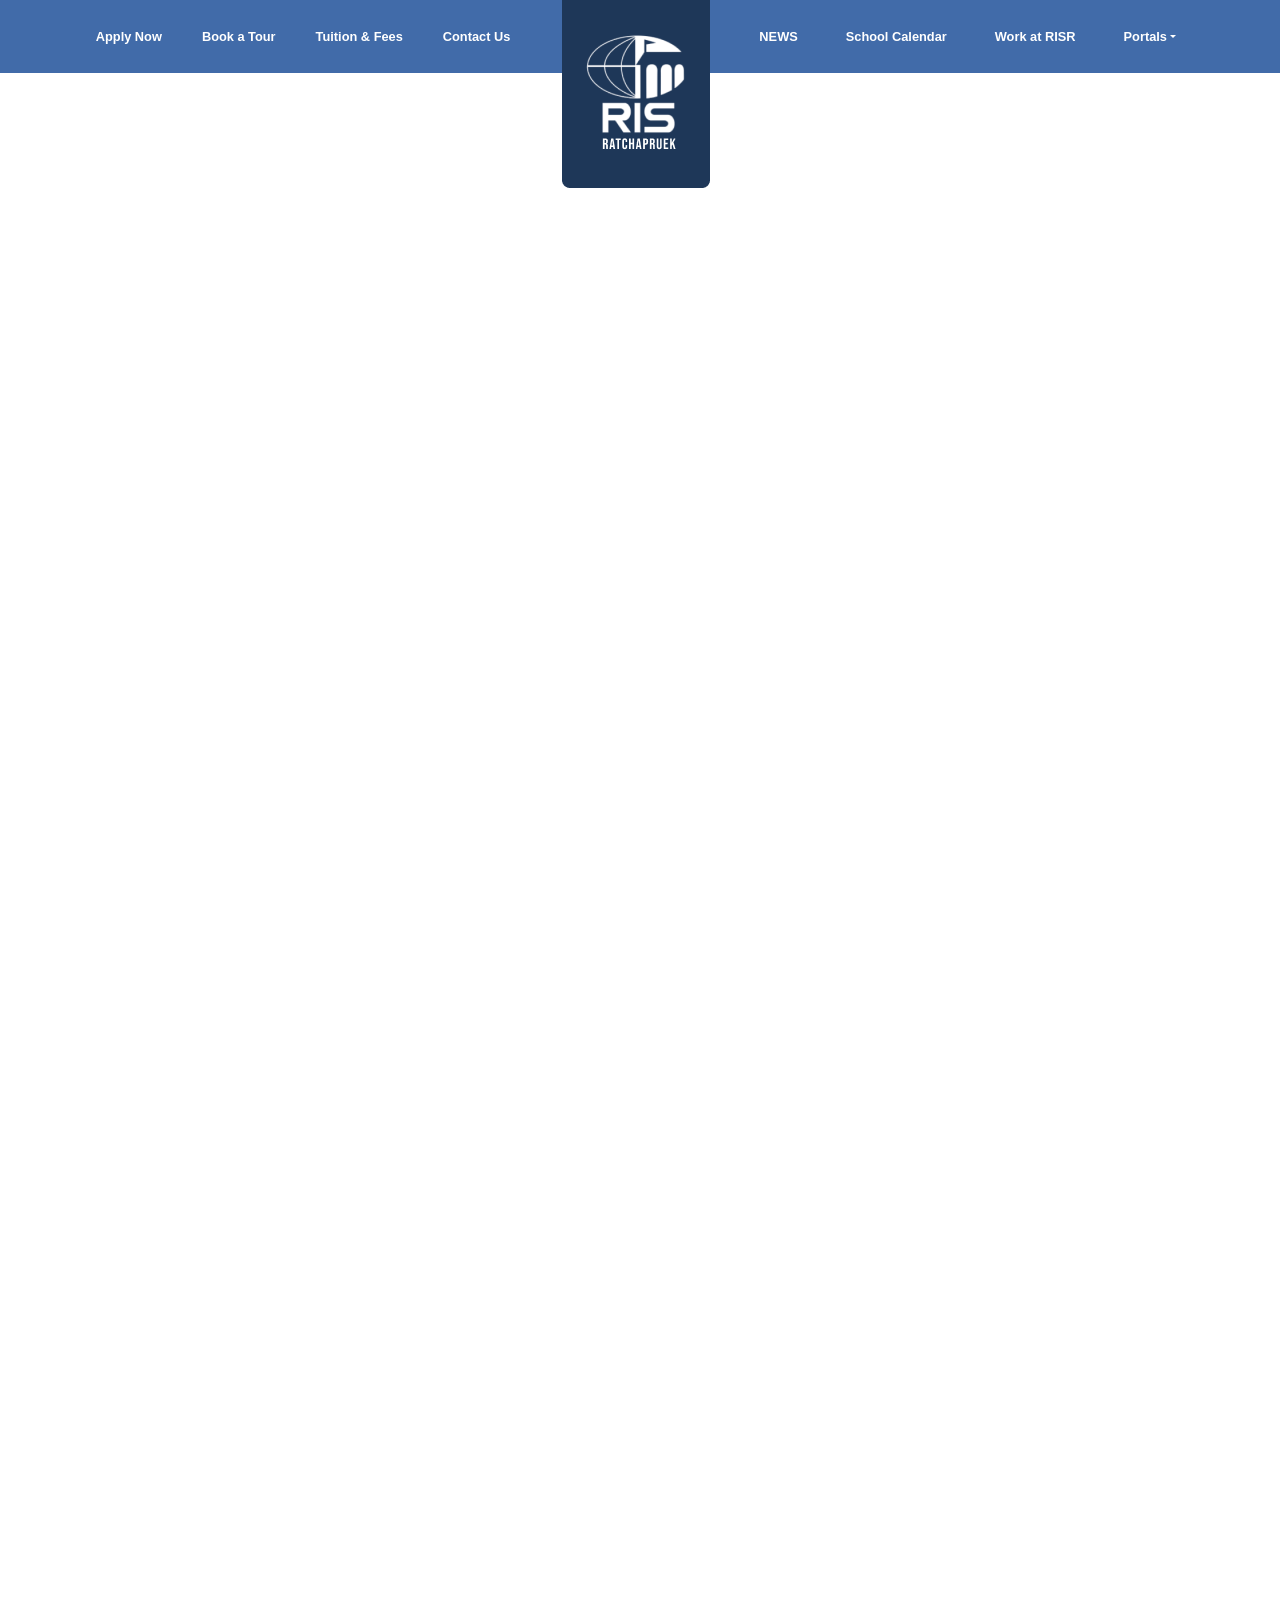
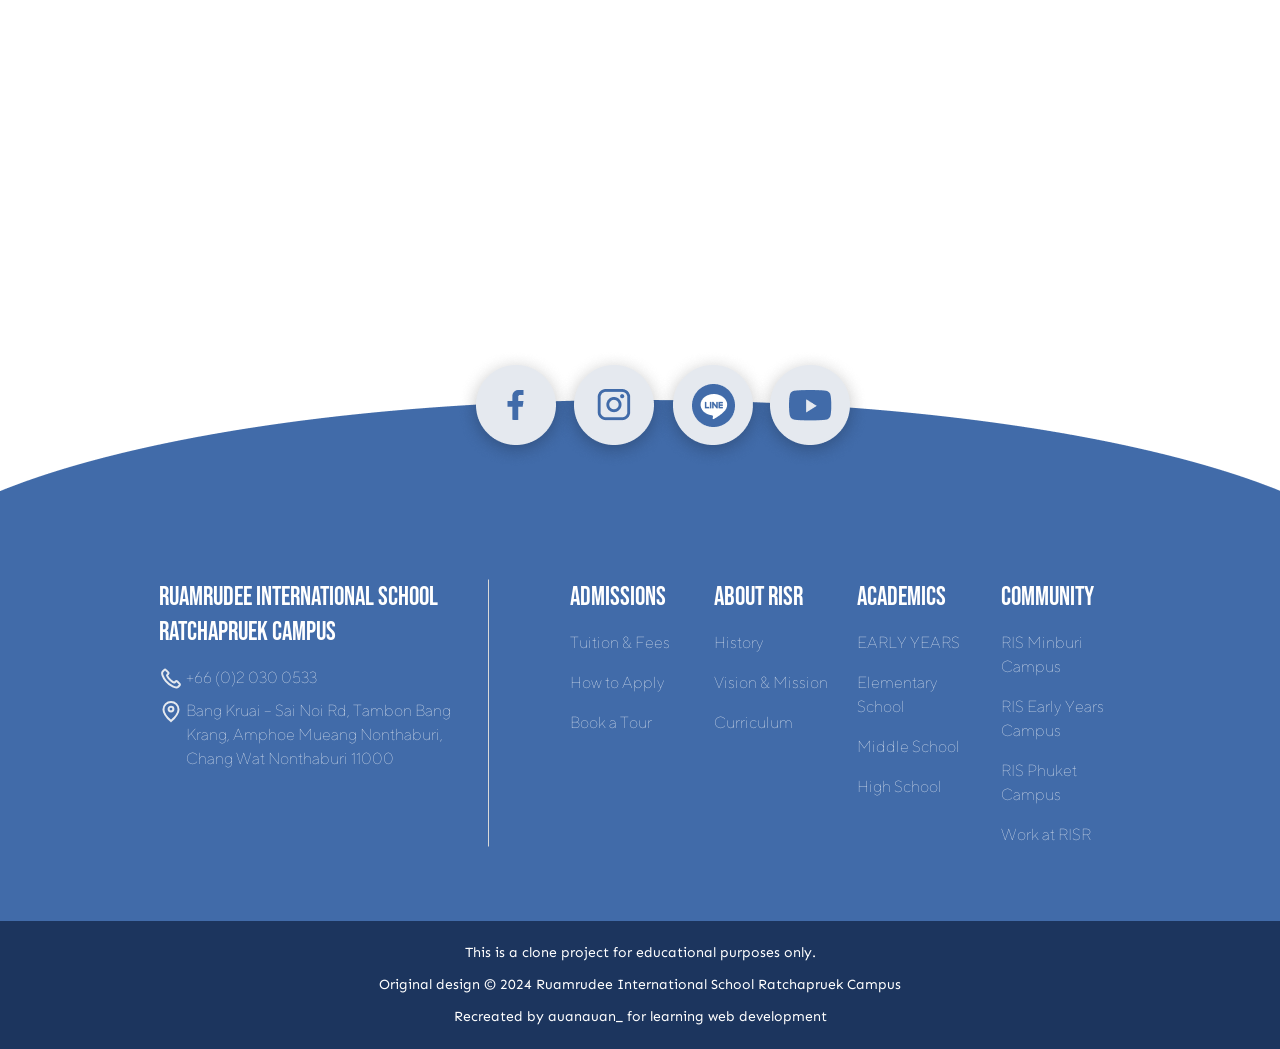
<file: pages/history.html>
<!DOCTYPE html>
<html lang="en">
<head>
    <head>
    <meta charset="UTF-8" />
    <meta name="viewport" content="width=device-width, initial-scale=1.0" />
    <title>RISR Ruamrudee International School Ratchapruek Campus</title>

    <!-- Bootstrap CSS - ใช้เวอร์ชันที่ถูกต้อง -->
    <link
      href="https://cdn.jsdelivr.net/npm/bootstrap@5.3.3/dist/css/bootstrap.min.css"
      rel="stylesheet"
      integrity="sha384-QWTKZyjpPEjISv5WaRU9OFeRpok6YctnYmDr5pNlyT2bRjXh0JMhjY6hW+ALEwIH"
      crossorigin="anonymous"
    />

    <!-- Bootstrap Icons -->
    <link
      href="https://cdn.jsdelivr.net/npm/bootstrap-icons@1.11.3/font/bootstrap-icons.css"
      rel="stylesheet"
    />

    <!-- Swiper CSS -->
    <link rel="stylesheet" href="../swiper-wrapper.css" />

    <!-- Google Fonts -->
    <link rel="preconnect" href="https://fonts.googleapis.com" />
    <link rel="preconnect" href="https://fonts.gstatic.com" crossorigin="" />
    <link
      href="https://fonts.googleapis.com/css2?family=Bebas+Neue&display=swap"
      rel="stylesheet"
    />
    <link
      href="https://fonts.googleapis.com/css2?family=Sen:wght@400..800&display=swap"
      rel="stylesheet"
    />

    <!-- Custom CSS - ต้องอยู่หลัง Bootstrap เพื่อไม่ให้ทับ utilities -->
    <link rel="stylesheet" href="../style.css" />

    <!-- Favicon -->
    <link rel="icon" type="image/x-icon" href="/logo.png" />
    <meta name="theme-color" content="#416BA9" />
    <script type="module" src="../layout/component.js"></script>
  </head>
</head>
<body>
    <div id="header"></div>
    <div style="height: 2000px;"></div>
    <div id="footer"></div>
</body>
</html>
</file>
<file: style.css>
/* ========================================
   GOOGLE FONTS SETUP
========================================= */

@font-face {
  font-family: "TT Norms Thin";
  src: url("./fonts/TT-Norms-Thin.otf") format("opentype");
  font-weight: 100;
  font-style: normal;
}

/* ========================================
   CSS VARIABLES (ROOT)
========================================= */
:root {
  /* Primary Colors */
  --color-primary: #1c355e;
  --color-secondary: #416ba9;
  --color-b0: #65b2e8;
  --color-bg: #e5e9ef;

  /* Neutral Colors */
  --color-black: #2e2e2e;
  --color-g0: #aaaaaa;
  --color-g1: #ebebeb;
  --color-white: #ffffff;

  /* Accent Colors */
  --color-red: #d1252b;

  /* Bootstrap Variables */
  --bs-body-font-family: "Sen", sans-serif;
  --bs-body-font-size: 1rem;
  --bs-body-font-weight: 400;
  --bs-body-line-height: 1.5;
  --bs-body-color: var(--color-black);
  --bs-body-bg: var(--color-white);
  --bs-body-text-align: left;

  /* Typography Scale */
  --font-size-t0: 2.5rem; /* หัวข้อใหญ่ */
  --font-size-t1: 2rem; /* หัวข้อรอง */
  --font-size-t2: 1.5rem; /* หัวข้อย่อย */
  --font-size-t3: 1.25rem; /* หัวข้อเล็ก */
  --font-size-body: 1rem; /* ข้อความปกติ */
  --font-size-small: 0.875rem; /* ข้อความเล็ก */

  /* Font Weights */
  --font-weight-light: 300;
  --font-weight-normal: 400;
  --font-weight-medium: 500;
  --font-weight-semibold: 600;
  --font-weight-bold: 700;

  /* Line Heights */
  --line-height-tight: 1.25;
  --line-height-normal: 1.5;
  --line-height-relaxed: 1.75;

  /* Spacing */
  --spacing-xs: 0.25rem;
  --spacing-sm: 0.5rem;
  --spacing-md: 1rem;
  --spacing-lg: 1.5rem;
  --spacing-xl: 2rem;
  --spacing-2xl: 3rem;

  /* Border Radius */
  --border-radius-sm: 0.25rem;
  --border-radius-md: 0.5rem;
  --border-radius-lg: 1rem;
}

/* ========================================
   RESET & BASE STYLES
========================================= */
* {
  margin: 0;
  padding: 0;
  box-sizing: border-box;
}

body {
  margin: 0;
  font-family: var(--bs-body-font-family);
  font-size: var(--bs-body-font-size);
  font-weight: var(--bs-body-font-weight);
  line-height: var(--bs-body-line-height);
  color: var(--bs-body-color);
  text-align: var(--bs-body-text-align);
  background-color: var(--bs-body-bg);
  -webkit-text-size-adjust: 100%;
  -webkit-tap-highlight-color: transparent;
}

/* ========================================
   TYPOGRAPHY CLASSES
========================================= */
.t0 {
  font-size: var(--font-size-t0);
  font-weight: var(--font-weight-bold);
  line-height: var(--line-height-tight);
}

.t1 {
  font-size: var(--font-size-t1);
  font-weight: var(--font-weight-semibold);
  line-height: var(--line-height-tight);
}

.t2 {
  font-size: var(--font-size-t2);
  font-weight: var(--font-weight-medium);
  line-height: var(--line-height-normal);
}

.t3 {
  font-size: var(--font-size-t3);
  font-weight: var(--font-weight-medium);
  line-height: var(--line-height-normal);
}

h1 {
  color: var(--color-primary);
  font-size: 50px;
}

/* ========================================
   LAYOUT COMPONENTS
========================================= */
.container-fluid {
  max-width: 2000px !important;
}

.w-100 {
  max-width: 2000px !important;
}

/* ========================================
   NAVIGATION
========================================= */
.nav-bg {
  background: var(--color-secondary);
  height: 73px;
}

/* ========================================
   BUTTON COMPONENTS
========================================= */
.recent-button {
  padding: 14px 48px;
  border-radius: 40px;
  border: 2px solid var(--color-secondary);
  color: var(--color-secondary);
  background: transparent;
  transition: all 0.3s ease;
}

.recent-button:hover {
  background: var(--color-secondary);
  color: var(--color-white);
}

/* ========================================
   NEWS CARD COMPONENT
========================================= */

.news {
  border-radius: 16px;
  background: var(--B-G-White, #fff);
  box-shadow: 0px 4px 16px 0px rgba(0, 0, 0, 0.25);
  width: 250px;
  position: relative;
  height: 285px;
}

.news img {
  width: 100%;
  height: 125px;
  border-radius: 16px 16px 0px 0px;
  object-fit: cover;
}

.news h5 {
  padding-left: 10px;
  font-size: 14px;
}

/* ========================================
   DATE BADGE COMPONENT
========================================= */

.date {
  background: #416ba9;
  border-radius: 50%;
  width: 70px;
  height: 70px;
  color: #fff;
  padding-top: 5px;
  border: 7px solid #fff;
  position: absolute;
  /* z-index: 1; */
  left: 20px;
  top: 95px;
}

.date p {
  text-align: center;
  font-size: 13px;
  font-weight: bold;
}

/* ========================================
   UTILITY CLASSES
========================================= */

.mg-t {
  margin-top: var(--spacing-2xl) !important;
}

.more {
  position: absolute;
  bottom: 10px;
  left: 20px;
}

/* ========================================
   SWIPER & IMAGE COMPONENTS
========================================= */

.swiper {
  width: 100%;
}

.box_img img {
  width: 100%;
  max-height: 250px;
  object-fit: cover;
  box-shadow: 0 4px 8px rgba(0, 0, 0, 0.2);
}

/* ========================================
   RESPONSIVE TYPOGRAPHY
========================================= */
@media (max-width: 768px) {
  .t0 {
    font-size: calc(var(--font-size-t0) * 0.7);
  }

  .t1 {
    font-size: calc(var(--font-size-t1) * 0.8);
  }

  .t2 {
    font-size: calc(var(--font-size-t2) * 0.85);
  }

  .t3 {
    font-size: calc(var(--font-size-t3) * 0.9);
  }
}

/* ========================================
   DISPLAY & VISIBILITY UTILITIES
========================================= */
.phone {
  display: none !important;
}

.desktop {
  display: block !important;
}

/* ========================================
   FOOTER COMPONENT
========================================= */
.footer {
  width: 100%;
}

/* ========================================
   FOOD COMPONENTS
========================================= */
.container_food {
  position: relative;
}

.top_food {
  position: absolute;
  margin-top: -32rem;
  left: 50%;
  transform: translate(-50%, -50%);
  width: 90%;
}

.centered_food {
  position: absolute;
  left: 50%;
  transform: translate(-50%, -50%);
  width: 90%;
  padding: 95px;
}

.food_text_thick {
  color: var(--color-white);
  font-family: "Bebas Neue", sans-serif;
  font-size: 2vw;
  font-style: normal;
  font-weight: 400;
  line-height: 35px;
}

.food_text_thick2 {
  color: var(--color-white);
  font-family: "TT Norms Thin", sans-serif;
  font-size: 16px;
  font-style: normal;
  font-weight: 300;
  line-height: 24px;
}

.food_text_thick2:hover {
  color: var(--color-white);
}

.food_text_end {
  color: var(--color-bg);
  font-size: 16px;
  font-style: normal;
  font-weight: 300;
  line-height: 24px;
}

/* ========================================
   ENHANCED NAVIGATION
========================================= */
.nav-link1 {
  color: var(--color-white);
  text-align: center;
  font-family: "Cabin", sans-serif;
  font-size: 16px;
  font-style: normal;
  font-weight: 600;
  line-height: 14px;
  margin-top: -154px;
}

.nav-link1:focus,
.nav-link1:hover {
  color: var(--color-white);
  text-decoration: underline;
  text-underline-offset: 15px;
  background: none;
}

.nav-link-bt {
  color: var(--color-white);
  text-align: center;
  font-family: "Bebas Neue", sans-serif;
  font-size: 32px;
  font-style: normal;
  font-weight: 400;
  line-height: 24px;
}

.nav-link-bt:hover {
  color: var(--color-white);
  text-decoration: underline;
  text-underline-offset: 15px;
  background: none;
}

.nav-link-bt2 {
  color: var(--color-white);
  text-align: center;
  font-family: "Bebas Neue", sans-serif;
  font-size: 100%;
  font-style: normal;
  font-weight: 400;
  line-height: 24px;
}

.nav-link2 {
  color: var(--color-white);
  text-align: center;
  font-size: 1rem;
  font-style: normal;
  font-weight: 500;
  line-height: 32px;
  margin: -20px auto;
}

.nav-link22 {
  color: var(--color-white);
  text-align: center;
  font-size: 20px;
  font-style: normal;
  font-weight: 500;
  line-height: 32px;
  margin-top: 40px;
}

.nav-link3 {
  color: var(--color-white);
  text-align: center;
  font-size: 32px;
  font-style: normal;
  font-weight: 400;
  line-height: 32px;
  margin-top: -10px;
  padding: 0px 30px;
}

/* ========================================
   DROPDOWN COMPONENTS
========================================= */
.nav-item.dropdown:hover .dropdown-menu {
  display: block;
  margin-top: 0;
  transition: all 0.3s ease-in-out;
}

.dropdown-item {
  color: var(--color-black);
  font-style: normal;
  font-weight: 500;
  line-height: 32px;
}

.dropdown-item:hover {
  color: var(--color-secondary);
  background: none;
}

.dropdown-menu2 {
  border-radius: 8px;
  width: auto;
  padding: 10px 10px 20px 10px;
  margin-top: 10px;
}

.dropdown-menu2::before {
  content: " ";
  position: absolute;
  width: 0;
  height: 10px;
  top: -10px;
  left: 50px;
  margin-left: -10px;
  border-style: solid;
  border-width: 0 10px 10px 10px;
  border-color: transparent transparent var(--color-secondary) transparent;
}

.dropdown-menu3 {
  border-radius: 8px;
  width: auto;
  padding: 10px 10px 20px 10px;
  margin-top: 10px;
}

.dropdown-menu3::before {
  content: " ";
  position: absolute;
  width: 0;
  height: 10px;
  top: -10px;
  left: 30px;
  margin-left: -10px;
  border-style: solid;
  border-width: 0 10px 10px 10px;
  border-color: transparent transparent var(--color-secondary) transparent;
}

/* ========================================
   PHONE LINK COMPONENT
========================================= */
.phone-link {
  color: var(--color-white);
  text-decoration: none;
  cursor: pointer;
}

.phone-link:hover {
  text-decoration: underline;
}

/* ========================================
   WELCOME SECTION
========================================= */
.welcome {
  padding: 40px 120px;
}

/* ========================================
   FONT FACE
========================================= */
@font-face {
  font-family: "Avenir";
  src: url("path/TTNorms-Thin.otf");
}

/* ========================================
   MOBILE RESPONSIVE (max-width: 819px)
========================================= */
@media only screen and (max-width: 819px) {
  .phone {
    display: block !important;
  }

  .desktop {
    display: none !important;
  }

  .d-md-block {
    display: none !important;
  }

  .d-md-none {
    display: block !important;
  }

  .navbar {
    position: fixed;
  }

  .nav {
    flex-flow: column;
    position: fixed;
    margin-top: -1.5rem;
  }

  .nav-link2.nav-link {
    position: absolute;
    top: 110%;
    left: 50%;
    transform: translate(-50%, -50%);
  }

  .nav-link3 {
    font-size: 1rem;
    margin-top: -10px;
    padding: 0px 30px;
  }

  /* Food Components Mobile */
  .container_food {
    position: relative;
  }

  .centered_food {
    position: absolute;
    top: 60%;
    left: 50%;
    transform: translate(-50%, -50%);
    width: 90%;
    padding: 0%;
    margin-top: 0%;
  }

  .top_food {
    position: absolute;
    margin-top: -21rem;
    left: 50%;
    transform: translate(-50%, -50%);
    width: 90%;
  }

  .food_text_thick {
    font-size: 20px;
    line-height: 48px;
    margin-top: -15px;
    text-align: center;
  }

  /* News Cards Mobile */
  .news {
    margin: 7% 2%;
    width: 250px;
    height: 300px;
  }

  .news img {
    width: 250px;
    height: 125px;
    border-radius: 16px 16px 0px 0px;
  }

  .mg-t {
    margin-top: var(--spacing-md) !important;
    margin-bottom: var(--spacing-2xl) !important;
  }

  .news h5 {
    padding-left: 5px;
    font-size: 22px;
    text-align: left;
  }

  .date {
    left: 10px;
    top: 60px;
  }

  .more {
    bottom: 5px;
    left: 5px;
  }

  .swiper-slide {
    text-align: center;
    font-size: 18px;
    display: flex;
    justify-content: center;
    align-items: center;
    margin-left: -2rem;
  }
}

/* ========================================
   MEDIUM SCREENS (max-width: 1117px)
========================================= */
@media (max-width: 1117px) {
  .phone {
    display: block !important;
  }

  .desktop {
    display: none !important;
  }
}

/* ========================================
   RESPONSIVE NAVIGATION (901px - 1300px)
========================================= */
@media only screen and (min-width: 901px) and (max-width: 1300px) {
  .phone {
    display: block !important;
  }

  .desktop {
    display: none !important;
  }

  .nav-link1 {
    font-size: 1vw;
  }

  .nav-link-bt2 {
    font-size: 1.6vw;
  }
}

/* ========================================
   RESPONSIVE NAVIGATION (1301px - 1499px)
========================================= */
@media only screen and (min-width: 1301px) and (max-width: 1499px) {
  .phone {
    display: none !important;
  }

  .desktop {
    display: block !important;
  }

  .nav-link1 {
    font-size: 1vw;
  }

  .nav-link-bt2 {
    font-size: 1.3vw;
  }
}

/* ========================================
   RESPONSIVE NAVIGATION (1500px - 2000px)
========================================= */
@media only screen and (min-width: 1500px) and (max-width: 2000px) {
  .phone {
    display: none !important;
  }

  .desktop {
    display: block !important;
  }

  .nav-link1 {
    font-size: 1vw;
  }

  .nav-link-bt2 {
    font-size: 1.5vw;
  }
}

/* ========================================
   CSS
========================================= */

.phone {
  display: none !important;
}

.desktop {
  display: block !important;
}

.footer {
  width: 100%;
}

.top_food {
  margin-top: -36rem;
  margin-bottom: 14rem;
}

.centered_food {
  margin-top: -13rem;
  padding: 95px;
}

.nav-item.dropdown:hover .dropdown-menu {
  display: block;
  margin-top: 0;
  /* Adjust if needed */
  transition: all 10s ease-in-out;
}

.phone-link {
  color: #fff;
  /* สีของข้อความ */
  text-decoration: none;
  /* ลบเส้นใต้ลิงก์ */
  cursor: pointer;
  /* เปลี่ยน cursor เมื่อ hover */
}

.phone-link:hover {
  text-decoration: underline;
  /* เพิ่มเส้นใต้เมื่อ hover */
}

@font-face {
  font-family: "Avenir";
  src: url("path/TTNorms-Thin.otf");
}

.nav-bg {
  background: var(--Main-Secondary, #416ba9);
  height: 73px;
}

.nav-link1 {
  color: var(--B-G-White, #fff);
  text-align: center;

  /* Header/H0 */
  font-family: "Cabin", Sans-serif;
  font-size: 16px;
  /* ขนาดฟอนต์เป็น 2% ของความกว้างของ viewport */
  font-style: normal;
  font-weight: 600;
  line-height: 14px;
  margin-top: -154px;
  /* 160% */
}

.nav-link1:focus {
  color: var(--B-G-White, #fff);
}

.nav-link-bt {
  color: var(--B-G-White, #fff);
  text-align: center;

  /* Topic/T3 */
  font-family: "Bebas Neue";
  font-size: 32px;
  font-style: normal;
  font-weight: 400;
  line-height: 24px;
  /* 75% */
}

.nav-link2 {
  color: var(--B-G-White, #fff) !important;
  text-align: center !important;

  /* Header/H0 */
  font-size: 1rem !important;
  font-style: normal !important;
  font-weight: 500 !important;
  line-height: 32px !important;
  /* 160% */
  margin: -20px auto !important;
}

.nav-link22 {
  color: var(--B-G-White, #fff);
  text-align: center;

  /* Header/H0 */
  font-size: 20px;
  font-style: normal;
  font-weight: 500;
  line-height: 32px;
  margin-top: 40px;
  /* 160% */
}

.nav-link3 {
  color: var(--B-G-White, #fff);
  text-align: center;

  /* Header/H0 */
  font-size: 32px;
  font-style: normal;
  font-weight: 400;
  line-height: 32px;
  margin-top: -10px;
  padding: 0px 30px 0px 30px;
  /* 160% */
}

.nav-link1:hover {
  color: var(--B-G-White, #fff);
  text-align: center;
  background: none;

  /* Header/H0 */
  text-decoration: underline;
  text-underline-offset: 15px;

  /* 160% */
}

.nav-link-bt:hover {
  color: var(--B-G-White, #fff);
  text-align: center;
  background: none;
  /* Topic/T3 */
  font-family: "Bebas Neue";
  font-size: 32px;
  font-style: normal;
  font-weight: 400;
  line-height: 24px;
  /* 75% */
  text-decoration: underline;
  text-underline-offset: 15px;
  /* 160% */
}

.nav-link-bt2:hover {
  color: var(--B-G-White, #fff) !important;
  text-align: center !important;
  background: none !important;
  /* Topic/T3 */
  font-family: "Bebas Neue" !important;
  font-style: normal !important;
  font-weight: 400 !important;
  line-height: 24px !important;
  /* 75% */
}

.welcome {
  padding: 40px 120px 40px 120px;
}

.dropdown-item:hover {
  color: #416ba9;
  background: none;
}

.dropdown-menu2 {
  border-radius: var(--8, 8px);
  width: auto;
  padding: 10px 10px 20px 10px;
  margin-top: 10px;
}

.dropdown-menu2::before {
  content: " ";
  position: absolute;
  width: 0;
  height: 10px;
  top: -10px;
  left: 50px;
  margin-left: -10px;
  border-style: solid;
  border-width: 0 10px 10px 10px;
  border-color: transparent transparent #416ba9 transparent;
}

.dropdown-menu3 {
  border-radius: var(--8, 8px);
  width: auto;
  padding: 10px 10px 20px 10px;
  margin-top: 10px;
}

.dropdown-menu3::before {
  content: " ";
  position: absolute;
  width: 0;
  height: 10px;
  top: -10px;
  left: 30px;
  margin-left: -10px;
  border-style: solid;
  border-width: 0 10px 10px 10px;
  border-color: transparent transparent #416ba9 transparent;
}

@media (max-width: 1117px) {
  .phone {
    display: block !important;
  }

  .desktop {
    display: none !important;
  }

  .d-md-block {
    display: none !important;
  }

  .navbar {
    position: fixed;
  }

  .nav {
    flex-flow: column;
    position: fixed;
    margin-top: -1.5rem;
  }

  .nav-link2.nav-link {
    position: absolute;
    top: 110%;
    left: 50%;
    transform: translate(-50%, -50%);
  }

  .d-md-none {
    display: block !important;
  }

  .nav-link3 {
    color: var(--B-G-White, #fff);
    text-align: center;

    /* Header/H0 */
    font-size: 1rem;
    font-style: normal;
    font-weight: 400;
    line-height: 32px;
    margin-top: -10px;
    padding: 0px 30px 0px 30px;
    /* 160% */
  }
}

/* หน้าจอขนาดระหว่าง 900px ถึง 1312px */
@media only screen and (min-width: 901px) and (max-width: 1300px) {
  .phone {
    display: block !important;
  }

  .desktop {
    display: none !important;
  }

  .nav-link1 {
    font-size: 1vw;
  }

  .nav-link-bt2 {
    font-size: 1.6vw !important;
  }
}

@media only screen and (min-width: 1301px) and (max-width: 1499px) {
  .phone {
    display: none !important;
  }

  .desktop {
    display: block !important;
  }

  .nav-link1 {
    font-size: 1vw;
  }

  .nav-link-bt2 {
    font-size: 1.3vw !important;
  }
}

@media only screen and (min-width: 1500px) and (max-width: 2000px) {
  .phone {
    display: none !important;
  }

  .desktop {
    display: block !important;
  }

  .nav-link1 {
    font-size: 1vw;
  }

  .nav-link-bt2 {
    font-size: 1.5vw !important;
  }
}

* {
  margin: 0;
  padding: 0;
  box-sizing: border-box;
  margin-top: 0;
}

*a {
  color: #fff;
}

.food_text_thick {
  font-weight: bold;
  color: #fff;
  font-size: 3vh;
}

.food_text_thick2 {
  color: #fff;
}

.container_food {
  position: relative;
}

.centered_food {
  position: absolute;
  left: 50%;
  transform: translate(-50%, -50%);
  width: 90%;
}

.top_food {
  position: absolute;
  margin-top: -32rem;
  left: 50%;
  transform: translate(-50%, -50%);
  width: 90%;
}

.food_text_end {
  color: var(--Main-BG, #e5e9ef);
  /* Body/B1 */
  font-size: 16px;
  font-style: normal;
  font-weight: 300;
  line-height: 24px;
}

.food_text_thick {
  color: #fff;

  font-family: "Bebas Neue";
  font-size: 2vw;
  font-style: normal;
  font-weight: 400;
  line-height: 35px;
  /* 133.333% */
}

.food_text_thick2 {
  color: #fff;

  /* Body/B1 */
  font-family: "TT Norms Thin", sans-serif;
  font-size: 16px;
  font-style: normal;
  font-weight: 300;
  line-height: 24px;
}

.food_text_thick2:hover {
  color: #fff;

  /* Body/B1 */
  font-family: "TT Norms Thin", sans-serif;
  font-size: 16px;
  font-style: normal;
  font-weight: 300;
  line-height: 24px;
}

@media only screen and (max-width: 819px) {
  .container_food {
    position: relative;
    /* text-align: center; */

    /* color: white; */
  }

  .centered_food {
    position: absolute;
    top: 60%;
    left: 50%;
    transform: translate(-50%, -50%);
    width: 90%;
    padding: 0%;
    margin-top: 0%;
  }

  .top_food {
    position: absolute;
    margin-top: -21rem;
    left: 50%;
    transform: translate(-50%, -50%);
    width: 90%;
  }

  .food_text_thick {
    color: #fff;

    font-family: "Bebas Neue";
    font-size: 20px;
    font-style: normal;
    font-weight: 400;
    line-height: 48px;
    margin-top: -15px;
    text-align: center;
    /* 133.333% */
  }

  .food_text_thick2 {
    color: #fff;

    /* Body/B1 */
    font-family: "Sen", sans-serif;
    font-size: 16px;
    font-style: normal;
    font-weight: 300;
    line-height: 24px;
  }
}

/* ========================================
   CSS
========================================= */

.content_top {
  display: flex !important;
  flex-direction: row !important;
  width: 100%;
}

.custom-col-md-12 {
  flex: 0 0 100%;
  max-width: 100%;
}

@media only screen and (max-width: 1300px) {
  .content_top {
    display: flex !important;
    flex-direction: column !important;
    width: 100%;
  }

  .custom-col-md-12 {
    flex: 0 0 100%;
    width: 50%;
  }

  .welcome {
    padding: 10px 20px 20px 20px !important;
  }
}

.mobile_content_top {
  display: flex !important;
  flex-direction: column !important;
}

.hero-image {
  background-image: linear-gradient(
      to bottom,
      rgba(0, 0, 0, 0.4),
      rgba(0, 0, 0, 0.4)
    ),
    url("img/Facilities.jpg");
  background-position: center;
  background-repeat: no-repeat;
  background-size: cover;
  position: relative;
  height: 800px;
  padding-top: 40%;
  margin-bottom: 80px;
  border-bottom: 10px solid var(--Main-Secondary, #959498);
}

.hero-text {
  text-align: center;
  position: absolute;
  top: 50%;
  left: 50%;
  transform: translate(-50%, -50%);
  color: white;
}

.hero-text h1 {
  color: var(--B-G-White, #fff);
  text-align: center;
  font-family: "Bebas Neue";
  font-size: 96px;
  font-style: normal;
  font-weight: 400;
  line-height: 120px;
  /* 125% */
  letter-spacing: 5.76px;
}

.hero-text button {
  border-radius: 32px;
  border: 1px solid var(--B-G-White, #fff);
  display: flex;
  width: 169px;
  padding: 8px 32px;
  justify-content: center;
  align-items: center;
  background-color: transparent;
  color: #fff;
}

.hero-text button:hover {
  border-radius: 32px;
  border: 1px solid var(--B-G-White, #fff);
  display: flex;
  width: 169px;
  padding: 8px 32px;
  justify-content: center;
  align-items: center;
  background-color: #fff;
  color: #1c355e;
}

.text1 {
  color: var(--Main-Primary, #1c355e);

  /* Topic/T0 */
  font-family: "Bebas Neue";
  font-size: 64px;
  font-style: normal;
  font-weight: 400;
  line-height: 80px;
  margin-top: 3rem !important;
  /* 125% */
}

.text1-1 {
  color: var(--Main-Primary, #1c355e);

  /* Topic/T0 */
  font-family: "Bebas Neue";
  font-size: 64px;
  font-style: normal;
  font-weight: 400;
  line-height: 80px;
  /* 125% */
}

.text2 {
  color: #000;

  /* Body/B1 */

  font-size: 16px;
  font-style: normal;
  font-weight: 400;
  line-height: 24px;
}

.text3 {
  color: var(--Main-Primary, #1c355e);
  text-align: center;

  /* Topic/T2 */
  font-family: "Bebas Neue";
  font-size: 36px;
  font-style: normal;
  font-weight: 400;
  line-height: 48px;
  /* 133.333% */
}

.img1 {
  border-radius: var(--8, 8px);
}

.welcome {
  padding: 40px 120px 40px 120px;
}

.phone {
  display: none !important;
}

.desktop {
  display: block !important;
}

@media only screen and (max-width: 1433px) {
  .welcome {
    padding: 40px 80px 40px 80px !important;
  }

  .desktop {
    display: block !important;
  }

  .phone {
    display: none !important;
  }
}

@media (max-width: 1117px) {
  .phone {
    display: block !important;
  }

  .desktop {
    display: none !important;
  }
}

.container_bg {
  position: relative;
  text-align: center;
}

.centered {
  position: absolute;
  top: 70%;
  left: 400px;
  transform: translate(-50%, -50%);
}

.text_top {
  color: var(--B-G-White, #fff);
  /* Topic/T0 */
  font-family: "Bebas Neue";
  font-size: 64px;
  font-style: normal;
  font-weight: 400;
  line-height: 80px;
  text-align: start;
}

.centered button {
  border-radius: 32px;
  border: 1px solid var(--B-G-White, #fff);
  display: flex;
  width: 169px;
  padding: 8px 32px;
  justify-content: center;
  align-items: center;
  background-color: transparent;
  color: #fff;
  font-size: 16px;
  font-style: normal;
  font-weight: 300;
  line-height: 24px;
}

.centered button:hover {
  border-radius: 32px;
  border: 1px solid var(--B-G-White, #fff);
  display: flex;
  width: 169px;
  padding: 8px 32px;
  justify-content: center;
  align-items: center;
  background-color: #fff;
  color: #1c355e;
  font-size: 16px;
  font-style: normal;
  font-weight: 300;
  line-height: 24px;
}

.white-btn:hover {
  background: #416ba9;
  color: #fff;
}

.blue-btn {
  font-size: 20px;
  width: 100%;
  border-radius: 40px;
  padding: 14px 48px;
  border: 2px solid var(--Main-Secondary, #416ba9);
  background: var(--Main-Secondary, #416ba9);
  color: #fff;
}

.white-btn {
  font-size: 20px;
  width: 100%;
  padding: 14px 48px;
  border-radius: 40px;
  border: 2px solid var(--Main-Secondary, #416ba9);
  background: var(--Main-BG, #e5e9ef);
  color: #416ba9;
}

.text_ri {
  text-align: right;
}

.card-title {
  font-size: 20px;
}

@media screen and (min-width: 1460px) {
  .d-none {
    display: none;
  }

  .d-md-block {
    display: block;
  }
}

@media only screen and (min-width: 200px) and (max-width: 1117px) {
  @media (orientation: portrait) {
    .welcome {
      padding: 40px 16px 40px 16px !important;
    }

    .centered {
      position: absolute;
      top: 210px;
      left: 50%;
      transform: translate(-50%, -50%);
      width: 90%;
    }

    .text_top {
      color: var(--B-G-White, #fff);
      text-align: center;
      /* Topic/T0 */
      font-family: "Bebas Neue";
      font-size: 55px;
      font-style: normal;
      font-weight: 400;
      line-height: 80px;
    }

    .text_top2 {
      color: var(--B-G-White, #fff);
      text-align: center;
      /* Topic/T0 */
      font-family: "Bebas Neue";
      font-size: 50px;
      font-style: normal;
      font-weight: 400;
      line-height: 80px;
      margin-top: -30px;
    }

    .text1 {
      color: var(--Main-Primary, #1c355e);

      /* Topic/T0 */
      font-family: "Bebas Neue";
      font-size: 36px;
      font-style: normal;
      font-weight: 400;
      margin-top: 3rem !important;
      /* 125% */
    }

    .text1-1 {
      color: var(--Main-Primary, #1c355e);

      /* Topic/T0 */
      font-family: "Bebas Neue";
      font-size: 32px;
      font-style: normal;
      font-weight: 400;
      /* 125% */
    }

    .text_ri {
      text-align: start;
    }

    .blue-btn {
      font-size: 16px;
      width: 100%;
      border-radius: 40px;
      padding: 14px 48px;
      border: 2px solid var(--Main-Secondary, #416ba9);
      background: var(--Main-Secondary, #416ba9);
      color: #fff;
    }

    .white-btn {
      font-size: 16px;
      width: 100%;
      padding: 14px 48px;
      border-radius: 40px;
      border: 2px solid var(--Main-Secondary, #416ba9);
      background: var(--Main-BG, #e5e9ef);
      color: #416ba9;
    }

    .video-container {
      position: relative;
      width: 100%;
      height: 100%;
    }

    .video-container video {
      width: 100%;
      height: 100%;
      object-fit: cover;
    }

    .phone {
      display: block !important;
    }

    .desktop {
      display: none !important;
    }
  }
}

@media only screen and (max-width: 600px) {
  @media (orientation: landscape) {
    .welcome {
      padding: 40px 16px 40px 16px !important;
    }

    .phone {
      display: block !important;
    }

    .desktop {
      display: none !important;
    }

    .centered {
      position: absolute;
      top: 210px;
      left: 0%;
      width: 90%;
    }

    .text_top {
      color: var(--B-G-White, #fff);
      text-align: center;
      /* Topic/T0 */
      font-family: "Bebas Neue";
      font-size: 55px;
      font-style: normal;
      font-weight: 400;
      line-height: 80px;
    }

    .text_top2 {
      color: var(--B-G-White, #fff);
      text-align: center;
      /* Topic/T0 */
      font-family: "Bebas Neue";
      font-size: 50px;
      font-style: normal;
      font-weight: 400;
      line-height: 80px;
      margin-top: -30px;
    }

    .text1 {
      color: var(--Main-Primary, #1c355e);

      /* Topic/T0 */
      font-family: "Bebas Neue";
      font-size: 36px;
      font-style: normal;
      font-weight: 400;
      /* 125% */
    }

    .text1-1 {
      color: var(--Main-Primary, #1c355e);

      /* Topic/T0 */
      font-family: "Bebas Neue";
      font-size: 32px;
      font-style: normal;
      font-weight: 400;
      /* 125% */
    }

    .text_ri {
      text-align: start;
    }

    .blue-btn {
      font-size: 16px;
      width: 100%;
      border-radius: 40px;
      padding: 14px 48px;
      border: 2px solid var(--Main-Secondary, #416ba9);
      background: var(--Main-Secondary, #416ba9);
      color: #fff;
    }

    .white-btn {
      font-size: 16px;
      width: 100%;
      padding: 14px 48px;
      border-radius: 40px;
      border: 2px solid var(--Main-Secondary, #416ba9);
      background: var(--Main-BG, #e5e9ef);
      color: #416ba9;
    }

    .video-container {
      position: relative;
      width: 100%;
      height: 100%;
    }

    .video-container video {
      width: 100%;
      height: 100%;
      object-fit: cover;
    }

    .video {
      height: auto !important;
      object-fit: cover;
    }

    .text-startl {
      text-align: center;
    }
  }
}

/* ========================================
   CSS
========================================= */

section {
  display: flex;
  height: 100%;
  display: flex;
  align-items: center;
  justify-content: center;
}

.bg_1,
.bg_2,
.bg_3,
.bg_4 {
  background-position: center;
  background-repeat: no-repeat;
  background-size: cover;
  height: 100%;
  display: flex;
  align-items: flex-end;
  justify-content: center;
  padding: 10px;
}

.bg_1 {
  background-image: linear-gradient(
      to bottom,
      rgba(0, 0, 0, 0.4),
      rgba(0, 0, 0, 0.4)
    ),
    url("../asset/Pre-KV3.jpg");
}

.bg_2 {
  background-image: linear-gradient(
      to bottom,
      rgba(0, 0, 0, 0.4),
      rgba(0, 0, 0, 0.4)
    ),
    url("../asset/Rembrandt_0457.JPG");
}

.bg_3 {
  background-image: linear-gradient(
      to bottom,
      rgba(0, 0, 0, 0.4),
      rgba(0, 0, 0, 0.4)
    ),
    url("../asset/Middle.JPG");
}

.bg_4 {
  background-image: linear-gradient(
      to bottom,
      rgba(0, 0, 0, 0.4),
      rgba(0, 0, 0, 0.4)
    ),
    url("../asset/High.JPG");
}

.expand_text {
  color: #1c355e !important;
  text-align: center;
  font-family: "Bebas Neue";
  font-size: 22px;
  font-weight: 400;
  line-height: 24px;
  margin-bottom: -3rem;
  text-wrap: nowrap;
}

.expand_text2 {
  color: rgba(255, 255, 255, 0);
  display: none;
  font-size: 14px;
  font-weight: 500;
  line-height: 24px;
  text-wrap: nowrap;
}

.expand:hover .expand_text2 {
  display: block;
}

section .expand .expand_text2 {
  color: #fff;
  display: block;
  display: none;
}

section .expand .expand_text {
  color: #fff;
  display: block;
  text-align: left;
}

.expand {
  display: flex;
  flex-direction: column;
  align-items: center;
  justify-content: flex-end;
  width: 23%;
  min-height: 200px;
}

.view_more {
  border-radius: 40px;
  border: 2px solid var(--Main-Secondary, #416ba9);
  color: #416ba9;
  padding-left: 40px;
  padding: 14px 48px;
}

.view_more:hover {
  border-radius: 40px;
  border: 2px solid var(--Main-Secondary, #416ba9);
  background: var(--Main-Secondary, #416ba9);
  color: #416ba9;
  padding: 14px 48px;
  color: #fff;
}

/* ===========================
   OUR VALUES CONTAINER STYLE
============================= */

.container {
  background: linear-gradient(135deg, #2c3e50, var(--Main-Primary, #1c355e));
  border-radius: 20px;
  overflow: hidden;
  box-shadow: 0 20px 40px rgba(0, 0, 0, 0.1);
  max-width: 1400px;
  width: 100%;
}

.content {
  display: flex;
  min-height: 400px;
}

.section {
  flex: 1;
  padding: 60px 40px;
  text-align: center;
  color: white;
  position: relative;
  display: flex;
  flex-direction: column;
  justify-content: center;
  align-items: center;
  gap: 30px;
}

.section::after {
  content: "";
  position: absolute;
  right: 0;
  top: 20%;
  height: 60%;
  width: 1px;
  background-color: rgba(255, 255, 255, 0.3);
}

.section:last-child::after {
  display: none;
}

.icon {
  width: 80px;
  height: 80px;
  flex-shrink: 0;
}

.title {
  font-size: 2.5rem;
  font-weight: bold;
  text-transform: uppercase;
  letter-spacing: 3px;
  margin: 0;
  color: white;
  flex-shrink: 0;
}

.description {
  font-size: 1.1rem;
  line-height: 1.8;
  color: rgba(255, 255, 255, 0.9);
  max-width: 600ยป;
  font-weight: 300;
  margin: 0;
}

@media (max-width: 768px) {
  .content {
    flex-direction: column;
  }

  .section::after {
    display: none;
  }

  .section {
    padding: 40px 30px;
    gap: 20px;
  }

  .title {
    font-size: 2rem;
  }

  .description {
    font-size: 1rem;
  }

  .icon {
    width: 60px;
    height: 60px;
  }
}

.section:hover {
  transform: translateY(-2px);
  transition: transform 0.3s ease;
}

/*========
 TIMELINE
=========*/

.timeline-container {
  max-width: 1200px;
  margin: 0 auto;
  display: flex;
  gap: 20px;
  overflow-x: none;
  padding: 20px 0;
}

.timeline-item {
  min-width: 280px;
  background: var(--color-bg, #e5e9ef);
  border-radius: 15px;
  overflow: hidden;
  transition: transform 0.3s ease, box-shadow 0.3s ease;
  position: relative;
}

.timeline-item:hover {
  transform: translateY(-10px);
  box-shadow: 0 20px 40px rgba(0, 0, 0, 0.15);
}

.timeline-item.primary {
  background: linear-gradient(135deg, #3b4a6b 0%, #2c3e50 100%);
  color: white;
}

.timeline-header {
  display: flex;
  flex-direction: column;
  justify-content: center;
  align-items: center;
  padding: 30px 25px 20px;
  position: relative;
}

.timeline-number {
  font-size: 3.5em;
  font-weight: 900;
  opacity: 0.9;
  margin-bottom: 15px;
  line-height: 1;
}

.timeline-text {
  font-size: 1.1em;
  line-height: 1.6;
  margin-bottom: 25px;
  color: inherit;
  text-align: center;
}

.timeline-item.primary .timeline-text {
  color: rgba(255, 255, 255, 0.9);
}

.timeline-year {
  font-size: 1.3em;
  font-weight: bold;
  color: #3b4a6b;
  margin-bottom: 20px;
  display: inline-block;
  padding: 8px 15px;
  background: rgba(59, 74, 107, 0.1);
  border-radius: 20px;
}

.timeline-item.primary .timeline-year {
  color: white;
  background: rgba(255, 255, 255, 0.2);
}

.timeline-image {
  height: 200px;
  background-size: cover;
  background-position: center;
  background-repeat: no-repeat;
  position: relative;
  overflow: hidden;
}

.timeline-image::after {
  content: "";
  position: absolute;
  top: 0;
  left: 0;
  right: 0;
  bottom: 0;
  background: linear-gradient(to top, rgba(0, 0, 0, 0.3) 0%, transparent 50%);
}

.image-placeholder {
  background: linear-gradient(45deg, #ddd 25%, transparent 25%),
    linear-gradient(-45deg, #ddd 25%, transparent 25%),
    linear-gradient(45deg, transparent 75%, #ddd 75%),
    linear-gradient(-45deg, transparent 75%, #ddd 75%);
  background-size: 20px 20px;
  background-position: 0 0, 0 10px, 10px -10px, -10px 0px;
  display: flex;
  align-items: center;
  justify-content: center;
  color: #888;
  font-style: italic;
}

.school-seal {
  background: radial-gradient(circle, #1e3a8a 0%, #3b82f6 100%);
  display: flex;
  align-items: center;
  justify-content: center;
  position: relative;
}

.seal-design {
  width: 120px;
  height: 120px;
  border: 4px solid white;
  border-radius: 50%;
  display: flex;
  align-items: center;
  justify-content: center;
  position: relative;
  background: rgba(255, 255, 255, 0.1);
}

.seal-inner {
  width: 80px;
  height: 80px;
  border: 2px solid white;
  border-radius: 50%;
  display: flex;
  align-items: center;
  justify-content: center;
  font-size: 12px;
  text-align: center;
  color: white;
  line-height: 1.2;
}

@media (max-width: 768px) {
  .timeline-container {
    flex-direction: column;
    align-items: center;
  }

  .timeline-item {
    width: 100%;
    max-width: 400px;
  }

  .timeline-number {
    font-size: 2.5em;
  }
}

/* Animation */
.timeline-item {
  opacity: 0;
  animation: slideIn 0.6s ease forwards;
}

.timeline-item:nth-child(1) {
  animation-delay: 0.1s;
}
.timeline-item:nth-child(2) {
  animation-delay: 0.2s;
}
.timeline-item:nth-child(3) {
  animation-delay: 0.3s;
}
.timeline-item:nth-child(4) {
  animation-delay: 0.4s;
}
.timeline-item:nth-child(5) {
  animation-delay: 0.5s;
}

@keyframes slideIn {
  from {
    opacity: 0;
    transform: translateY(30px);
  }
  to {
    opacity: 1;
    transform: translateY(0);
  }
}
</file>
